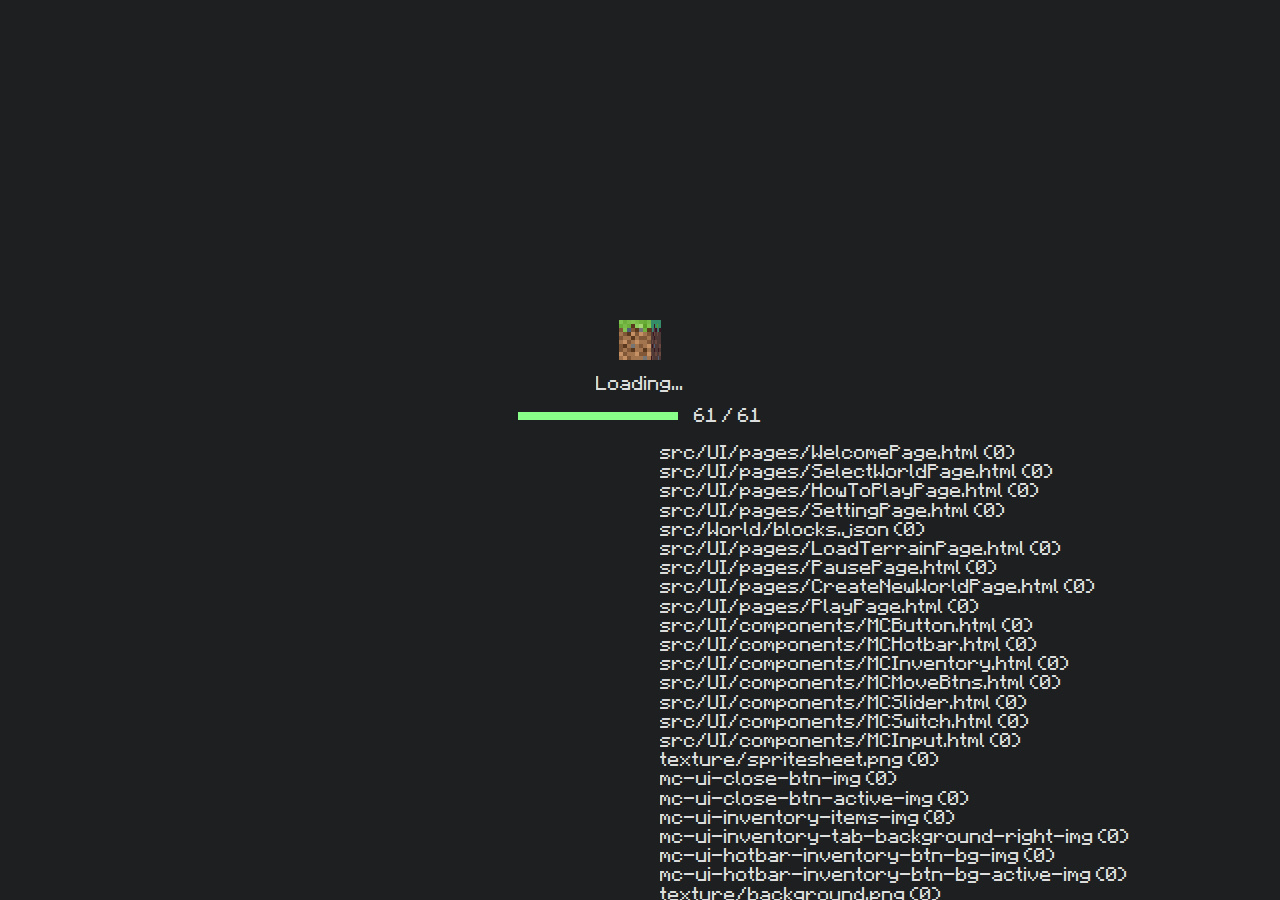
<file: index.html>
<!DOCTYPE html>
<html>
<head>
    <meta charset="utf-8"/>
    <meta name="viewport" Content ="width=device-width, initial-scale=1, maximum-scale=1, minimum-scale=1, user-scalable=no" />
    <title>WebMC</title>
    <link id="favicon" rel="icon" href="#" type="image/x-icon" />
    <link rel="stylesheet" type="text/css" href="./style.css" />
    <script src="./src/main.js" type="module"></script>
    <style id="mcpage-preload">

        mcpage-preload {
            position: absolute; top: 0;
            width: 100vw;
            text-align: center;
            height: 100vh;
            overflow: hidden;
            background: #1D1F21;
            transition: opacity 1s ease;
            z-index: 100000;
        }
        mcpage-preload p {
            padding-top: calc(40vh + 1em);
            margin-top: 0;
            animation: loading-blink 1.3s infinite ease-out;
        }
        @keyframes loading-blink {
            50% { color: transparent; }
        }
        mcpage-preload img {
            position: fixed;
            bottom: 60%; left: 50%;
            transform: translateX(-50%);
        }
        mcpage-preload slot > ul, ::slotted(ul) {
            list-style: none;
            margin: 20px;
            padding: 0;
            white-space: nowrap;
            text-overflow: ellipsis;
            overflow: hidden;
            line-height: 1.2em;
        }
        mcpage-preload .left {
            text-align: start;
            direction: rtl;
            width: 50%;
            float: left;
        }
        mcpage-preload .right {
            text-align: start;
            width: 50%;
            float: right;
        }
        mcpage-preload .progress {
            line-height: 1rem;
        }
        mcpage-preload progress {
            -webkit-appearance: none;
            -moz-appearance: none;
            background-color: #555;
            height: 8px;
            border: 0;
            vertical-align: top;
            transform: translate(0, 0.5rem) translate(0, -50%);
        }
        mcpage-preload progress::-webkit-progress-bar {
            background-color: transparent;
        }
        mcpage-preload progress::-webkit-progress-value {
            background-color: #8f8;
        }
        mcpage-preload progress::-moz-progress-bar {
            background-color: #8f8;
        }
    </style>
</head>
<body>
    <mcpage-preload>
        <img src="./texture/jumpingBlock.gif" />
        <p>Loading...</p>
        <div class="progress"><progress value="0" max="0"></progress>&emsp;<span class="loadingCount">0</span> / <span class="loadedCount">0</span></div>
        <div class="left"><slot name="loading"><ul></ul></slot></div>
        <div class="right"><slot name="loaded"><ul></ul></slot></div>
        <ul slot="loading"></ul>
        <ul slot="loaded"></ul>
    </mcpage-preload>
</body>
</html>
</file>
<file: style.css>
@font-face {
    font-family: mc-font;
    src: url(./texture/mc-font.ttf);
}
body {
    padding: 0;
    margin: 0;
    image-rendering: pixelated;
    height: 100vh;
    overflow: hidden;
    background: #1D1F21;
    color: #DDD;
    -webkit-touch-callout:none;
    -webkit-user-select: none;
    -moz-user-select: none;
    -ms-user-select: none;
    user-select: none;
    font-family: mc-font;
    -webkit-tap-highlight-color: transparent;
}
</file>
